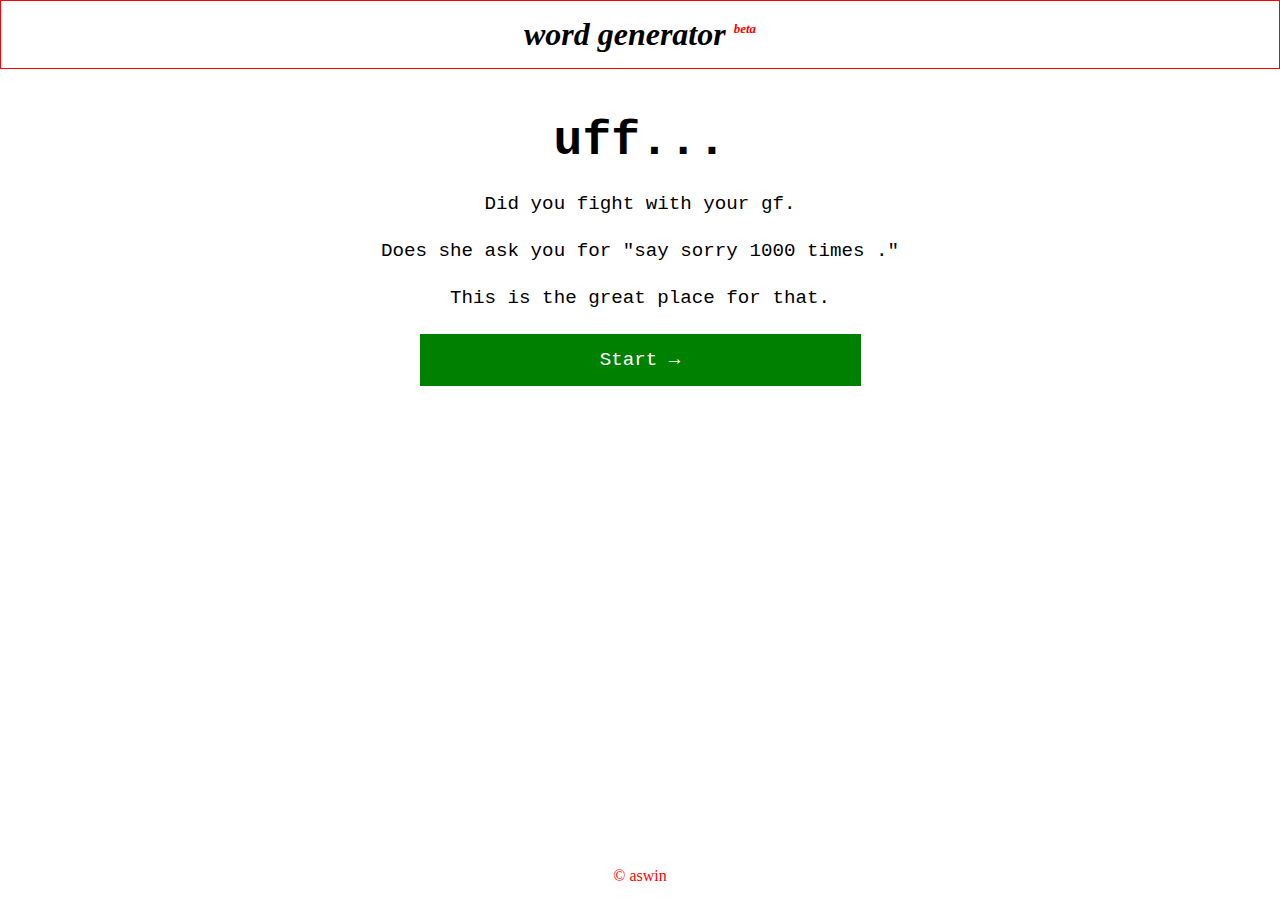
<file: index.html>
<!DOCTYPE html>
<html lang="en">
<head>
    <meta charset="UTF-8">
    <meta http-equiv="X-UA-Compatible" content="IE=edge">
    <meta name="viewport" content="width=device-width, initial-scale=1.0">
    <link rel="shortcut icon" href="img/keyboard.png" type="image/x-icon">
    <link rel="stylesheet" href="style.css">
    <!-- <script src="script.js" defer></script> -->
    <title>Word Generator</title>
</head>
<body>
    <nav>
        <h1 class="italic">word generator <sup>beta</sup></h1>
        <div id="menu-bar"></div>
    </nav>

    <main class="container">
        <h1>uff...</h1>
        <p>Did you fight with your gf.</p>
        <p>Does she ask you for "say sorry 1000 times ."</p>
        <p>This is the great place for that.</p>
        <a href="app.html" class="btn">Start &#8594</a>
    </main>


    <footer>
        <p><a href="https://www.instagram.com/aswin___as/?hl=en" target="_blank">&copy; aswin</a> </p>
    </footer>

</body>
</html>
</file>
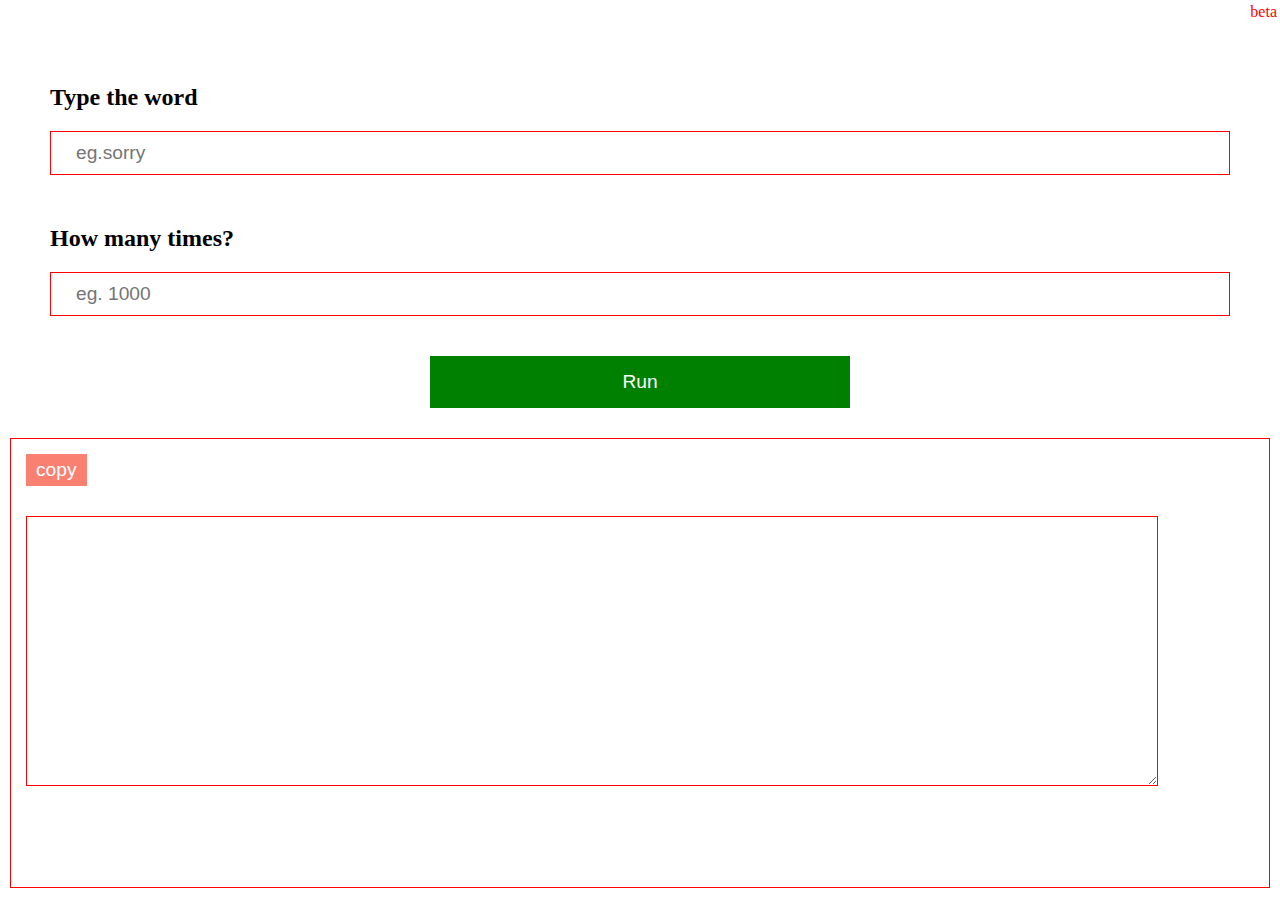
<file: app.html>
<!DOCTYPE html>
<html lang="en">
<head>
    <meta charset="UTF-8">
    <meta http-equiv="X-UA-Compatible" content="IE=edge">
    <meta name="viewport" content="width=device-width, initial-scale=1.0">
    <link rel="shortcut icon" href="img/keyboard.png" type="image/x-icon">
    <link rel="stylesheet" href="style.css">
    <script src="script.js" defer></script>
    <title>word generator</title>
</head>
<body>
   <aside>
      beta
   </aside>
    <section class="container">
       <form action="#" autocomplete="off">
           <div class="flex">
                <label for="word"><h2>Type the word</h2></label>
                <input type="text" id="word" required placeholder="eg.sorry" >
           </div>

           <div class="flex">
                <label for="num"><h2>How many times?</h2></label>
                <input type="number" required  placeholder="eg. 1000" id="num">
           </div>

           <div class="flex">
             <button class="btn" id="run-btn" >Run</button>
           </div>
           
          
       </form>

       <div id="result">
           <div id="copy">
               <button id="btn">copy</button>
            </div>

            <!-- <p id="main-result">

            </p> -->
            <form action="#">
                <textarea name="mainResult" id="main-result" ></textarea>
            </form>
            
         
        </div>

    </section>
   
</body>
</html>
</file>
<file: style.css>
*{
    margin: 0;
    padding: 0;
    box-sizing: border-box;
}
body{
    background-color: white;
    color: black;
}
nav{
    padding: 15px;
    border: 1px solid red;
}
nav h1{
    text-align: center;
    font-style:italic;
}
sup{
    color: red;
    font-size: small;
}

.container{
    margin: 0;
    padding: 20px 10px;
}

/* main starts */

main{
    text-align: center;
    font-family: 'Courier New', Courier, monospace
    ;
}
main h1{
    font-size: 48px;
    margin: 25px;
}
main p{
    margin: 25px;
    font-size: larger;
}
/* main ends */

/* btn decoration */

.btn{
    display: block;
    text-decoration: none;
    background-color: red;
    width: 35%;
    margin: 0 auto;
    padding: 10px;
    color: white;
    font-size: 24px;
}
.btn:hover{
    box-shadow: 2px 2px black;
}

/* btn decoration finished */

/* section starts */

section{
    margin: 0 auto;

}
.flex{
    display: flex;
    flex-direction: column;
    justify-content: center;
    margin: 30px;
}
label,input{
    margin: 10px;
}
input{
    border: 1px solid red;
    padding: 10px 25px;
    font-size: larger;
    display: inline-block;
}

.btn{
    padding: 15px 30px;
    background-color: green;
    color: white;
    font-size: larger;
    border: none;

}

#result{
    width: 100%;
    height: 50vh;
    border: 1px solid red;
    /* padding: 15px; */
    /* overflow: auto; */
}
#copy{
    width: 90%;
    padding: 10px; 
    margin: 0;
    /* background-color:white; */
    position: sticky;
    top: 0;
}
#btn{
    margin: 5px ;
    background-color: salmon;
    padding: 5px 10px;
    border: none;
    color: white;
    font-size: larger;
}

#main-result{
    margin: 15px;
   font-size: larger;
   font-family: 'Franklin Gothic Medium', 'Arial Narrow', Arial, sans-serif;  
}

textarea{
    width: 90%;
    height: 30vh;
    box-sizing: border-box;
    border: 1px solid red;
    overflow: auto;
    padding: 15px 30px;
}
/* section ends */



/* footer starts */

footer p{
    color: red;
    margin: 0;
    padding: 15px;
    width: 100%;
    background-color: white;
    position: absolute;
    bottom: 0;
    text-align: center;
}
footer a{
    text-decoration: none;
    color: red;
}

/* footer ends */


/* aside starts */

aside{
    margin: 0;
    padding: 3px;
    text-align: right;
    color: red;
}

/* aside ends */
</file>
